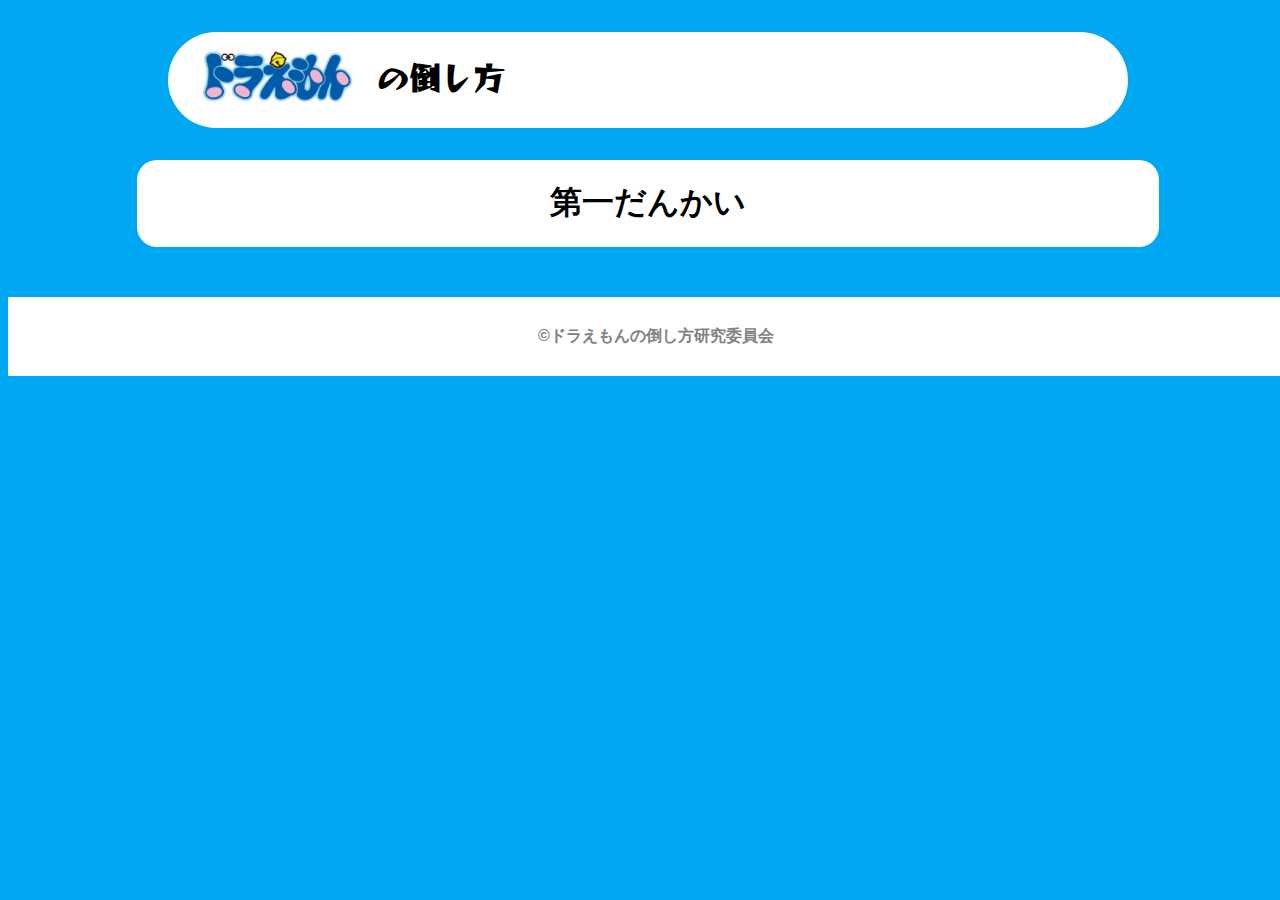
<file: post.html>
<!DOCTYPE html>
<html lang="ja">
<head>
    <meta charset="UTF-8">
    <meta http-equiv="X-UA-Compatible" content="IE=edge">
    <meta name="viewport" content="width=device-width, initial-scale=1.0">
    
    <!--全体CSS-->
    <link rel="stylesheet" href="./index.css">

    <!--GoogleFonts-->
    <link rel="preconnect" href="https://fonts.googleapis.com">
    <link rel="preconnect" href="https://fonts.gstatic.com" crossorigin>
    <link href="https://fonts.googleapis.com/css2?family=Kosugi&family=Reggae+One&display=swap" rel="stylesheet">
    <title>ドラえもんの倒し方</title>
</head>
<body id="app">


    <header>
        <img src="./Image/logo.jpg" alt="">
        <h1>の倒し方</h1>
    </header>

    <main>
        <router-view></router-view>
        <div class="post-content">
            <h1>第一だんかい</h1>
        </div>
    </main>

    <footer>
        <h4>©ドラえもんの倒し方研究委員会</h4>
    </footer>
</body>

<script>
 
</script>
</html>
</file>
<file: index.css>
body{
    background-color: rgba(0, 168, 244);
    width: 100vw;
    font-family: 'Kosugi', sans-serif;
    overflow-x: hidden;
    position: relative;
}

header{
    margin: 2rem auto;
    width: 75%;
    height: 6rem;
    border-radius: 9999px;
    background-color: white;
    font-family: 'Reggae One', cursive;
    display: flex;
}

header img{
    height: 65%;
    margin: 1rem;
}

main{
    display: flex;
    width: 90%;
    margin: 0 auto;
    margin-bottom: 50px;
}

.card-parent{
    display: flex;
    width: 100%;
}

.card{
    width: 400px;
    height: 400px;
    background-color: white;
    border-radius: 100%;
    cursor: pointer;
    margin: 20px auto;
}


.card-body{
    margin: 60px;
    text-align: center;
}

.card-body p{
    min-height: 175px;
}

.card-body a{
    color: white;
    font-size: 1.5em;
    background-color: rgba(0, 168, 244);
    border: none;
    padding: 0.5rem 1rem;
    
    text-decoration: none;
}

.post-content{
    width: 80%;
    margin: 0 auto;
    background-color: white;
    padding: 0 50px;
    border-radius: 20px;
}

.post-content .iframe{
    margin: 0 auto;
}

.post-content h1{
    text-align: center;
}

.post-content h2{
    border-left: 8px solid rgb(0, 144, 244);
    padding: 0 0.5rem;
}

.post-content p{
    font-size: 1.5rem;
}

.post-content img{
    margin: 2rem;
    border-radius: 2px;
}


footer{
    position: absolute;
    bottom: ;
    background-color: white;
    width: 100%;
    padding: 0.5rem;
    text-align: center;
    color: #808080;
}
</file>
